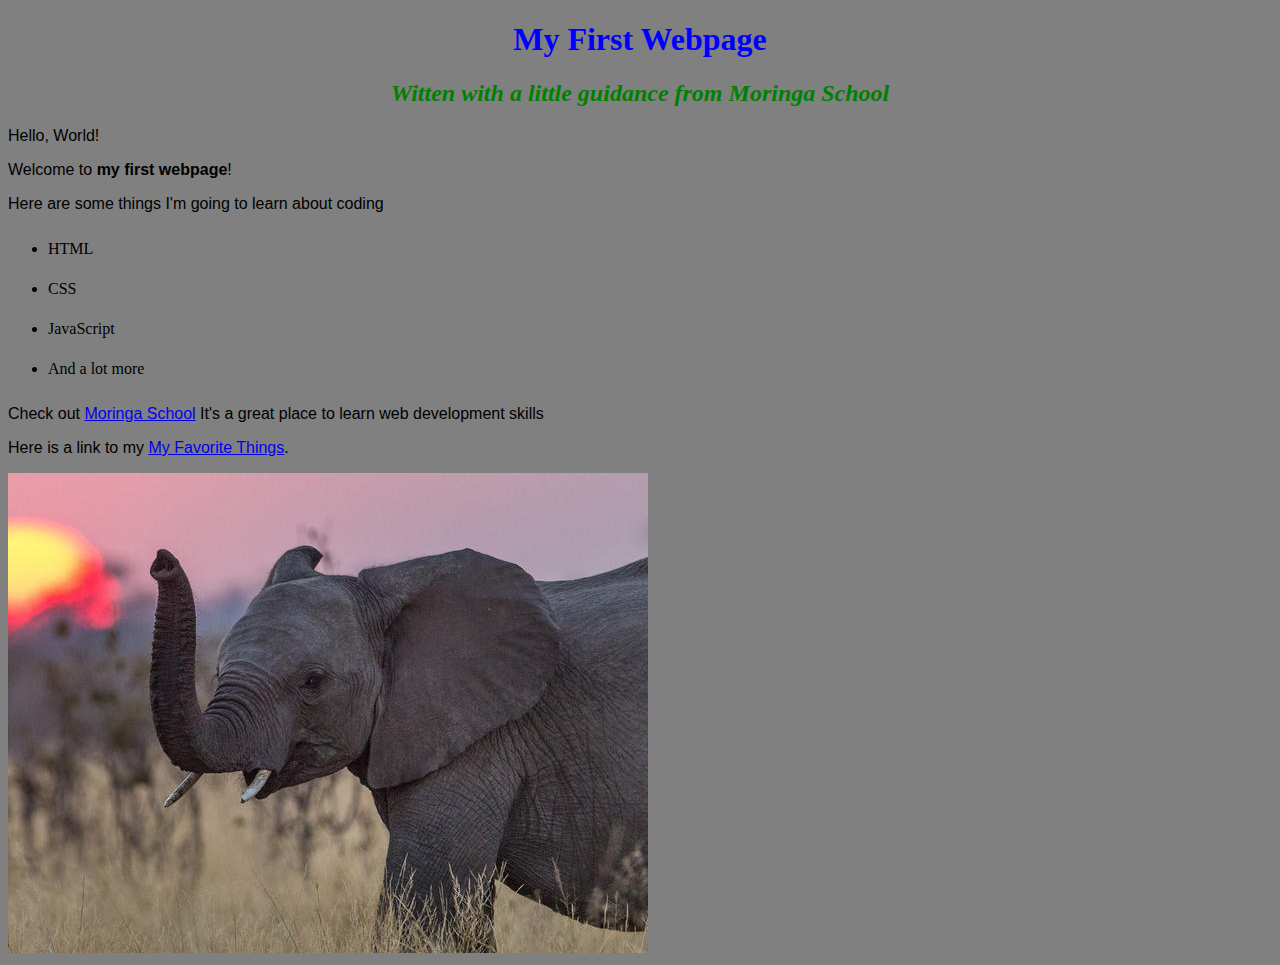
<file: index.html>
<!DOCTYPE html>
<html>
<head>
	<title>My first webpage!</title>
	  <link href="CSS/style.css" rel="stylesheet" type="text/CSS">
</head>
<body>
	<h1>My First Webpage</h1>
	<h2>Witten with a little guidance from <em>Moringa School</em></h2>

	<p>Hello, World!</p>	
	<p>Welcome to <strong>my first webpage</strong>!</p>

	<p>Here are some things I'm going to learn about coding</p>
	<ul>
		<li>HTML</li>
		<li>CSS</li>
		<li>JavaScript</li>
		<li>And a lot more</li>
	</ul>
	<p>Check out <a href="http://moringaschool.com/">Moringa School</a> It's a great place to learn web development skills</p>
	<p>Here is a link to my <a href="My-Favorite-Things.html">My Favorite Things</a>.</p>
	<img src="Images/elephant.jpg" alt="A photo of an elephant"> 
</body>
</html>
</file>
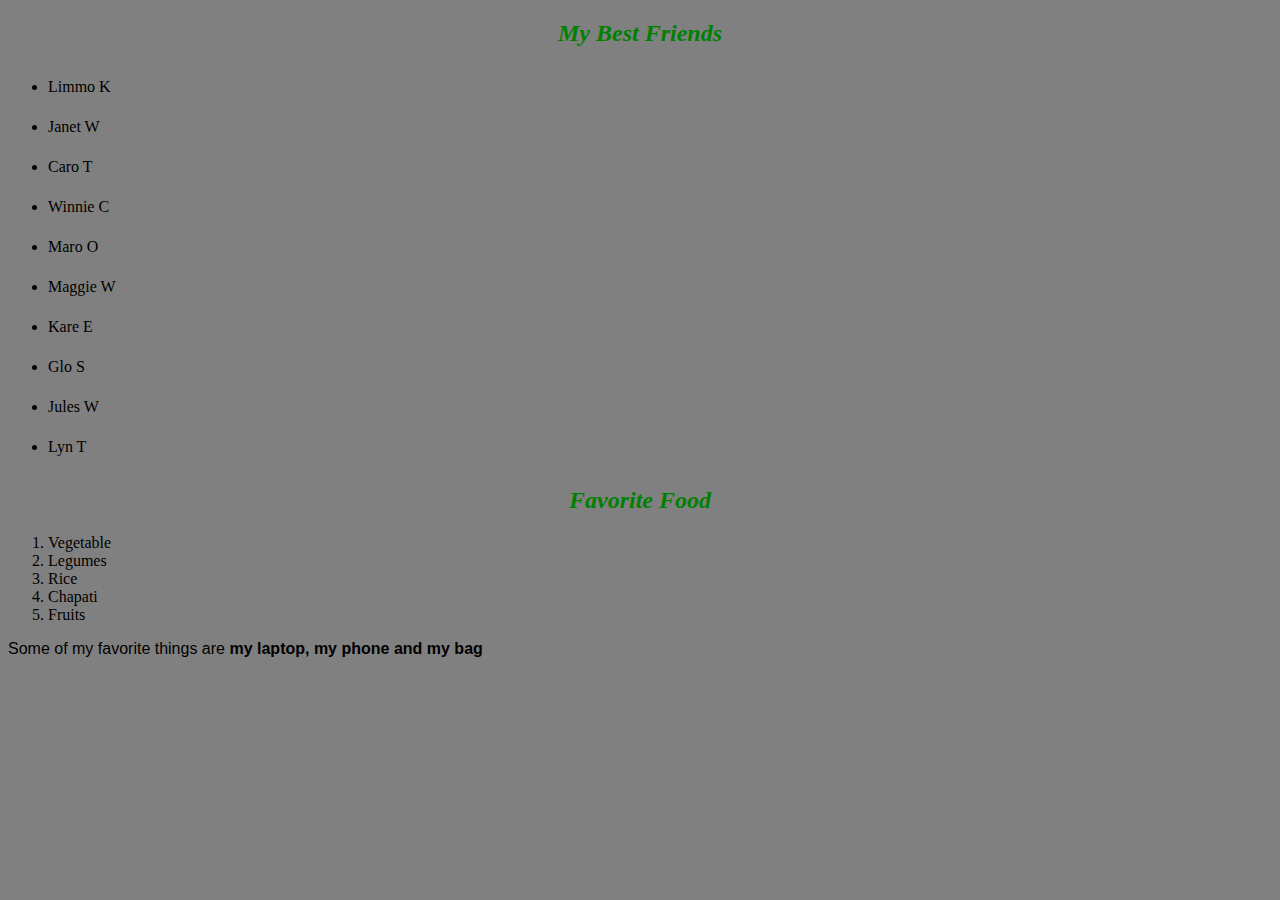
<file: My-Favorite-Things.html>
<!DOCTYPE html>
<html>
<head>
	<title><H1>My Favorite Things</H1></title>
		  <link href="CSS/style.css" rel="stylesheet" type="text/CSS">
</head>
<body>
	<h2><em>My Best Friends</em></h2>
	<ul>
		<li>Limmo K</li>
		<li>Janet W</li>
		<li>Caro T</li>
		<li>Winnie C</li>
		<li>Maro O</li>
		<li>Maggie W</li>
		<li>Kare E</li>
		<li>Glo S</li>
		<li>Jules W</li>
		<li>Lyn T</li>
	</ul>
	<h2><em>Favorite Food</em></h2>
	<ol>
		<li>Vegetable</li>
		<li>Legumes</li>
		<li>Rice</li>
		<li>Chapati</li>
		<li>Fruits</li>
	</ol>
	<p>Some of my favorite things are <strong>my laptop, my phone and my bag</strong></p>
</body>
</html>
</file>
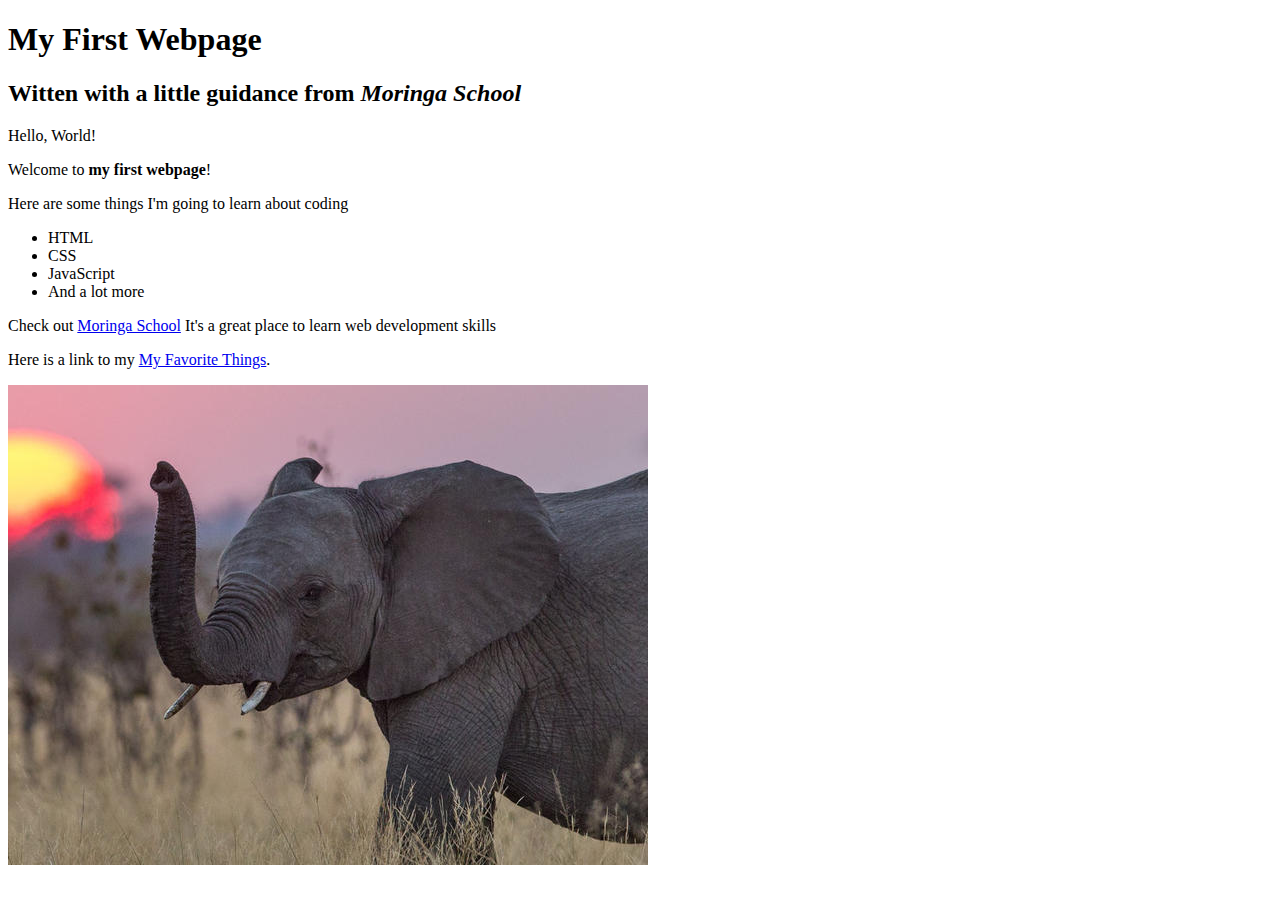
<file: my-first-webpage.html>
<!DOCTYPE html>
<html>
<head>
	<title>My first webpage!</title>
</head>
<body>
	<h1>My First Webpage</h1>
	<h2>Witten with a little guidance from <em>Moringa School</em></h2>

	<p>Hello, World!</p>	
	<p>Welcome to <strong>my first webpage</strong>!</p>

	<p>Here are some things I'm going to learn about coding</p>
	<ul>
		<li>HTML</li>
		<li>CSS</li>
		<li>JavaScript</li>
		<li>And a lot more</li>
	</ul>
	<p>Check out <a href="http://moringaschool.com/">Moringa School</a> It's a great place to learn web development skills</p>
	<p>Here is a link to my <a href="My-Favorite-Things.html">My Favorite Things</a>.</p>
	<img src="Images/elephant.jpg" alt="A photo of an elephant"> 
</body>
</html>
</file>
<file: CSS/style.css>
h1 {
	color: blue;
	text-align: center;
	font-family: inherit;
}
h2 {
	color: green;
	font-style: italic;
	text-align: center;
}
p{
	font-family: sans-serif;
}
ul{
	line-height: 40px;
}
body{
	background: grey;
}
</file>
